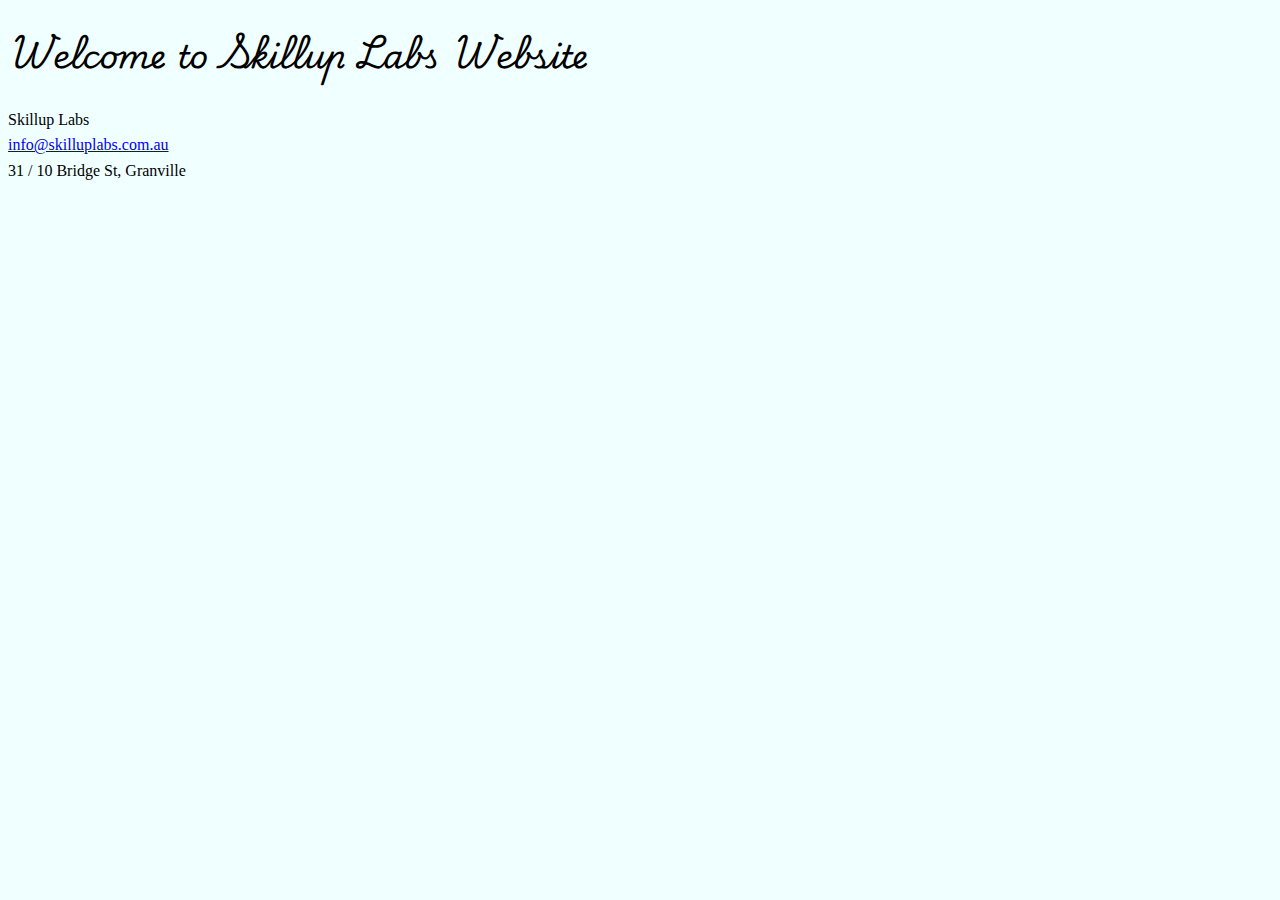
<file: index.html>
<!DOCTYPE html>
<html lang="en">
  <head>
    <meta charset="UTF-8" />
    <meta name="viewport" content="width=device-width, initial-scale=1.0" />
    <title>Skillup Labs</title>
    <link rel="stylesheet" href="./styles.css" />
  </head>
  <body>
    <h1>Welcome to Skillup Labs Website</h1>
    <p>
      Skillup Labs <br />
      <a href="mailto:info@skilluplabs.com.au">info@skilluplabs.com.au</a><br />
      31 / 10 Bridge St, Granville
    </p>
  </body>
</html>
</file>
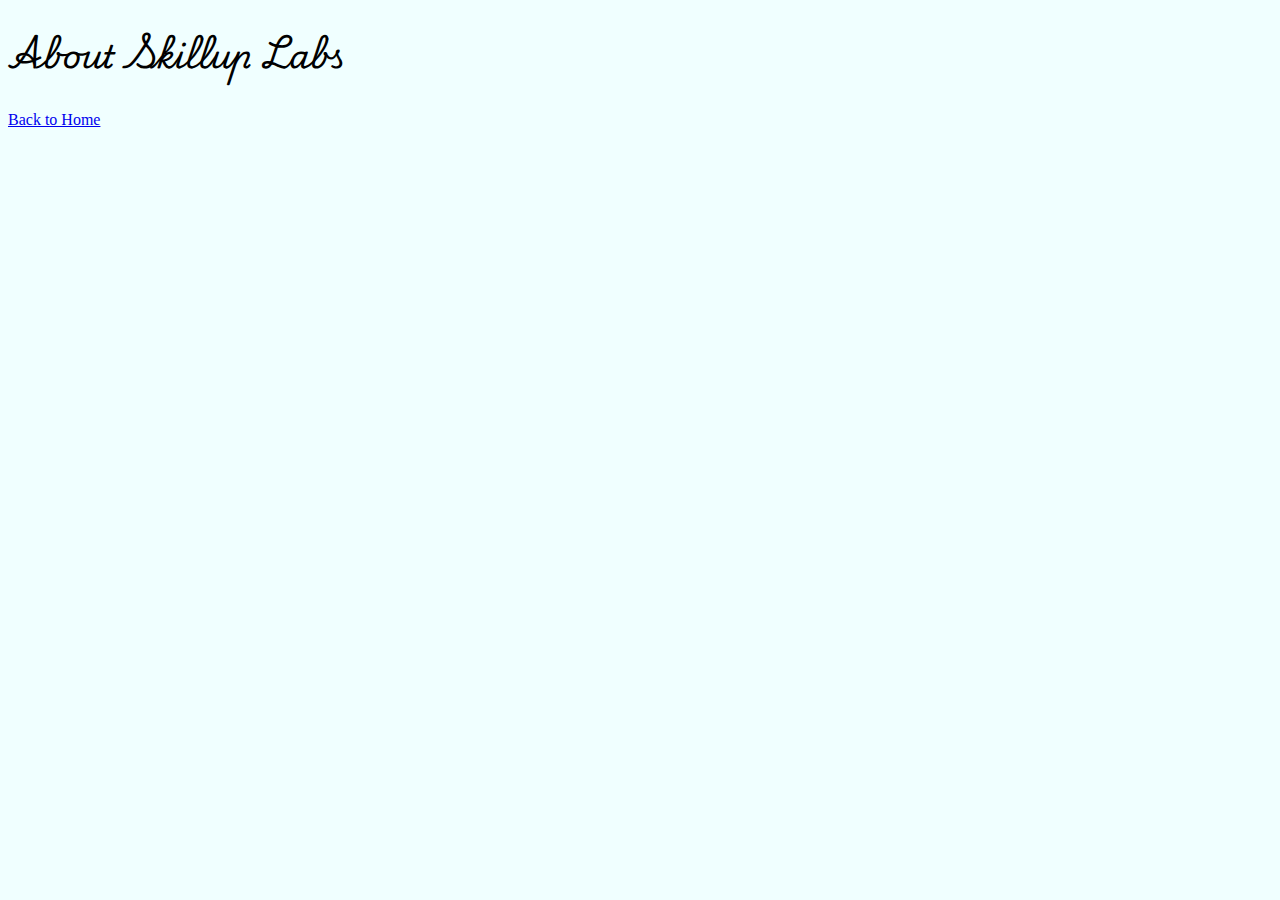
<file: about.html>
<!DOCTYPE html>
<html lang="en">
  <head>
    <meta charset="UTF-8" />
    <meta name="viewport" content="width=device-width, initial-scale=1.0" />
    <title>Skillup Labs</title>
    <link rel="stylesheet" href="./styles.css" />
  </head>
  <body>
    <h1>About Skillup Labs</h1>
     <p><a href="index.html">Back to Home</a></p>
  </body>
</html>
</file>
<file: styles.css>
@import url('https://fonts.googleapis.com/css2?family=Playwrite+IN:wght@100..400&family=Roboto:ital,wght@1,100..900&display=swap');

body {
  background-color: azure;

  font-optical-sizing: auto;
  font-weight: 400;
  font-style: normal;
}

h1 {
  font-family: 'Playwrite IN', serif;
}

p {
  font-size: 16px;
  line-height: 1.6em;
}
</file>
